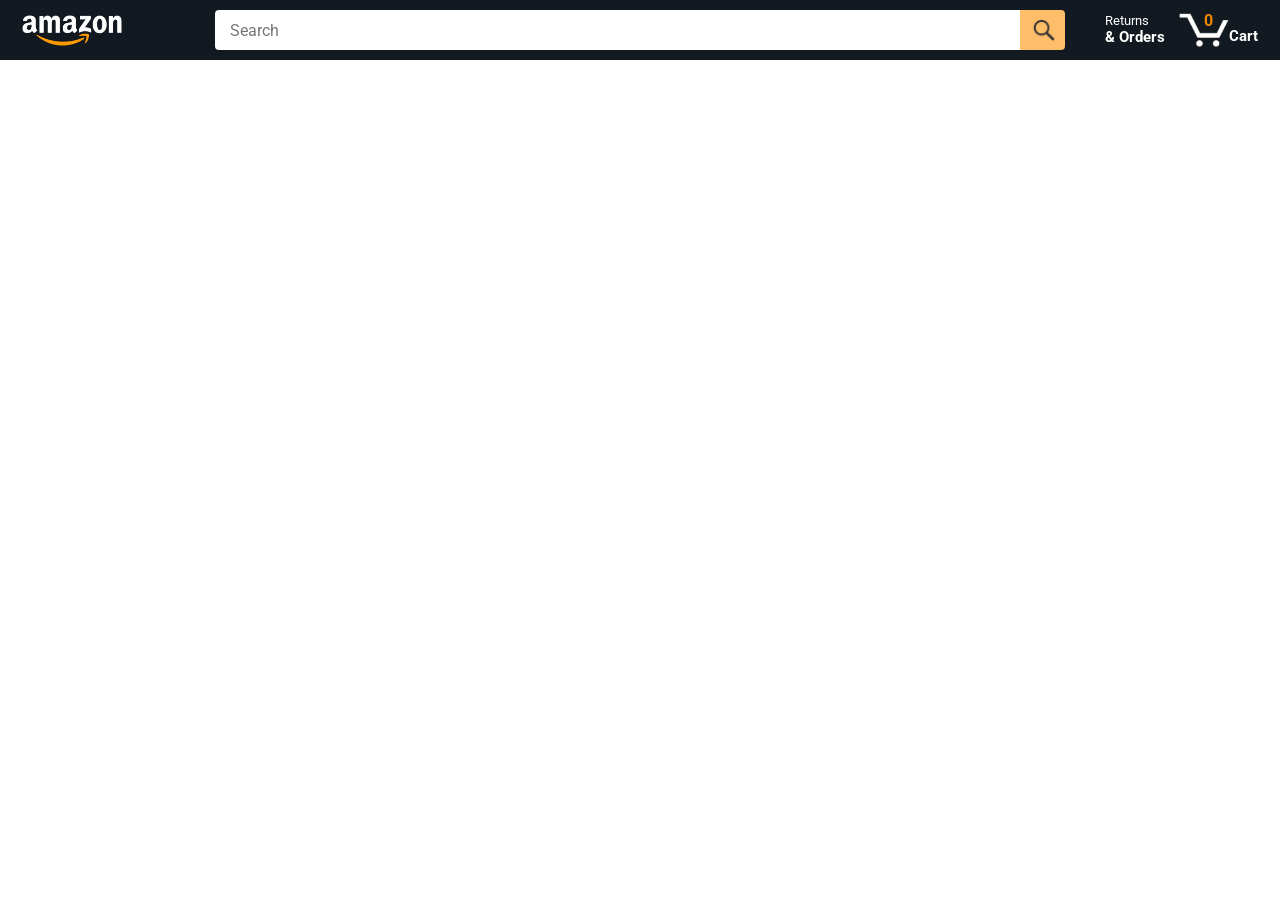
<file: Index.html>
<!DOCTYPE html>
<html>
  <head>
    <title>Amazon Project</title>

    <!-- This code is needed for responsive design to work.
      (Responsive design = make the website look good on
      smaller screen sizes like a phone or a tablet). -->
    <meta name="viewport" content="width=device-width, initial-scale=1">

    <!-- Load a font called Roboto from Google Fonts. -->
    <link rel="preconnect" href="https://fonts.googleapis.com">
    <link rel="preconnect" href="https://fonts.gstatic.com" crossorigin>
    <link href="https://fonts.googleapis.com/css2?family=Roboto:wght@400;500;700&display=swap" rel="stylesheet">

    <!-- Here are the CSS files for this page. -->
    <link rel="stylesheet" href="styles/shared/general.css">
    <link rel="stylesheet" href="styles/shared/amazon-header.css">
    <link rel="stylesheet" href="styles/pages/amazon.css">
  </head>
  <body>
    <div class="amazon-header">
      <div class="amazon-header-left-section">
        <a href="amazon.html" class="header-link">
          <img class="amazon-logo"
            src="images/amazon-logo-white.png">
          <img class="amazon-mobile-logo"
            src="images/amazon-mobile-logo-white.png">
        </a>
      </div>

      <div class="amazon-header-middle-section">
        <input class="search-bar js-search-bar" type="text" placeholder="Search">

        <button class="search-button js-search-button">
          <img class="search-icon" src="images/icons/search-icon.png">
        </button>
      </div>

      <div class="amazon-header-right-section">
        <a class="orders-link header-link" href="orders.html">
          <span class="returns-text">Returns</span>
          <span class="orders-text">& Orders</span>
        </a>

        <a class="cart-link header-link" href="checkout.html">
          <img class="cart-icon" src="images/icons/cart-icon.png">
          <div class="cart-quantity js-cart-quantity">0</div>
          <div class="cart-text">Cart</div>
        </a>
      </div>
    </div>
    
    <div class="main">
      <div class="products-grid js-products-grid">
        
      </div>
    </div>

    <script type="module" src="script/amazon.js"></script>
  </body>
</html>
</file>
<file: styles/shared/general.css>
body {
  font-family: Roboto, Arial;
  color: rgb(33, 33, 33);
  /* The <body> element has a default margin of 8px
     on all sides. This removes the default margins. */
  margin: 0;
}

/* <p> elements have a default margin on the top
   and bottom. This removes the default margins. */
p {
  margin: 0;
}

button {
  cursor: pointer;
}

select {
  cursor: pointer;
}

input, select, button {
  font-family: Roboto, Arial;
}

.button-primary {
  color: rgb(33, 33, 33);
  background-color: rgb(255, 216, 20);
  border: 1px solid rgb(252, 210, 0);
  border-radius: 8px;
  cursor: pointer;
  box-shadow: 0 2px 5px rgba(213, 217, 217, 0.5);
}

.button-primary:hover {
  background-color: rgb(247, 202, 0);
  border: 1px solid rgb(242, 194, 0);
}

.button-primary:active {
  background: rgb(255, 216, 20);
  border-color: rgb(252, 210, 0);
  box-shadow: none;
}

.button-secondary {
  color: rgb(33, 33, 33);
  background: white;
  border: 1px solid rgb(213, 217, 217);
  border-radius: 8px;
  cursor: pointer;
  box-shadow: 0 2px 5px rgba(213, 217, 217, 0.5);
}

.button-secondary:hover {
  background-color: rgb(247, 250, 250);
}

.button-secondary:active {
  background-color: rgb(237, 253, 255);
  box-shadow: none;
}

/* These styles will limit text to 2 lines. Anything
   beyond 2 lines will be replaced with "..."
   You can find this code by using an A.I. tool or by
   searching in Google.
   https://css-tricks.com/almanac/properties/l/line-clamp/ */
.limit-text-to-2-lines {
  display: -webkit-box;
  -webkit-line-clamp: 2;
  -webkit-box-orient: vertical;
  overflow: hidden;
}

.link-primary {
  color: rgb(1, 124, 182);
  cursor: pointer;
}

.link-primary:hover {
  color: rgb(196, 80, 0);
}

/* Styles for dropdown selectors. */
select {
  color: rgb(33, 33, 33);
  background-color: rgb(240, 240, 240);
  border: 1px solid rgb(213, 217, 217);
  border-radius: 8px;
  padding: 3px 5px;
  font-size: 15px;
  cursor: pointer;
  box-shadow: 0 2px 5px rgba(213, 217, 217, 0.5);
}

select:focus,
input:focus {
  outline: 2px solid rgb(255, 153, 0);
}
</file>
<file: styles/shared/amazon-header.css>
.amazon-header {
  background-color: rgb(19, 25, 33);
  color: white;
  padding-left: 15px;
  padding-right: 15px;

  display: flex;
  align-items: center;
  justify-content: space-between;

  position: fixed;
  top: 0;
  left: 0;
  right: 0;
  height: 60px;
}

.amazon-header-left-section {
  width: 180px;
}

@media (max-width: 800px) {
  .amazon-header-left-section {
    width: unset;
  }
}

.header-link {
  display: inline-block;
  padding: 6px;
  border-radius: 2px;
  cursor: pointer;
  text-decoration: none;
  border: 1px solid rgba(0, 0, 0, 0);
}

.header-link:hover {
  border: 1px solid white;
}

.amazon-logo {
  width: 100px;
  margin-top: 5px;
}

.amazon-mobile-logo {
  display: none;
}

@media (max-width: 575px) {
  .amazon-logo {
    display: none;
  }

  .amazon-mobile-logo {
    display: block;
    height: 35px;
    margin-top: 5px;
  }
}

.amazon-header-middle-section {
  flex: 1;
  max-width: 850px;
  margin-left: 10px;
  margin-right: 10px;
  display: flex;
}

.search-bar {
  flex: 1;
  width: 0;
  font-size: 16px;
  height: 38px;
  padding-left: 15px;
  border: none;
  border-top-left-radius: 4px;
  border-bottom-left-radius: 4px;
  border-top-right-radius: 0;
  border-bottom-right-radius: 0;
}

.search-button {
  background-color: rgb(254, 189, 105);
  border: none;
  width: 45px;
  height: 40px;
  border-top-right-radius: 4px;
  border-bottom-right-radius: 4px;
  flex-shrink: 0;
}

.search-icon {
  height: 22px;
  margin-left: 2px;
  margin-top: 3px;
}

.amazon-header-right-section {
  width: 180px;
  flex-shrink: 0;
  display: flex;
  justify-content: end;
}

.orders-link {
  color: white;
}

.returns-text {
  display: block;
  font-size: 13px;
}

.orders-text {
  display: block;
  font-size: 15px;
  font-weight: 700;
}

.cart-link {
  color: white;
  display: flex;
  align-items: center;
  position: relative;
}

.cart-icon {
  width: 50px;
}

.cart-text {
  margin-top: 12px;
  font-size: 15px;
  font-weight: 700;
}

.cart-quantity {
  color: rgb(240, 136, 4);
  font-size: 16px;
  font-weight: 700;

  position: absolute;
  top: 4px;
  left: 22px;
  
  width: 26px;
  text-align: center;
}
</file>
<file: styles/pages/amazon.css>
.main {
  margin-top: 60px;
}

.products-grid {
  display: grid;

  /* - In CSS Grid, 1fr means a column will take up the
       remaining space in the grid.
     - If we write 1fr 1fr ... 1fr; 8 times, this will
       divide the grid into 8 columns, each taking up an
       equal amount of the space.
     - repeat(8, 1fr); is a shortcut for repeating "1fr"
       8 times (instead of typing out "1fr" 8 times).
       repeat(...) is a special property that works with
       display: grid; */
  grid-template-columns: repeat(8, 1fr);
}

/* @media is used to create responsive design (making the
   website look good on any screen size). This @media
   means when the screen width is 2000px or less, we
   will divide the grid into 7 columns instead of 8. */
@media (max-width: 2000px) {
  .products-grid {
    grid-template-columns: repeat(7, 1fr);
  }
}

/* This @media means when the screen width is 1600px or
   less, we will divide the grid into 6 columns. */
@media (max-width: 1600px) {
  .products-grid {
    grid-template-columns: repeat(6, 1fr);
  }
}

@media (max-width: 1300px) {
  .products-grid {
    grid-template-columns: repeat(5, 1fr);
  }
}

@media (max-width: 1000px) {
  .products-grid {
    grid-template-columns: repeat(4, 1fr);
  }
}

@media (max-width: 800px) {
  .products-grid {
    grid-template-columns: repeat(3, 1fr);
  }
}

@media (max-width: 575px) {
  .products-grid {
    grid-template-columns: repeat(2, 1fr);
  }
}

@media (max-width: 450px) {
  .products-grid {
    grid-template-columns: 1fr;
  }
}

.product-container {
  padding-top: 40px;
  padding-bottom: 25px;
  padding-left: 25px;
  padding-right: 25px;

  border-right: 1px solid rgb(231, 231, 231);
  border-bottom: 1px solid rgb(231, 231, 231);

  display: flex;
  flex-direction: column;
}

.product-image-container {
  display: flex;
  justify-content: center;
  align-items: center;

  height: 180px;
  margin-bottom: 20px;
}

.product-image {
  /* Images will overflow their container by default. To
    prevent this, we set max-width and max-height to 100%
    so they stay inside their container. */
  max-width: 100%;
  max-height: 100%;
}

.product-name {
  height: 40px;
  margin-bottom: 5px;
}

.product-rating-container {
  display: flex;
  align-items: center;
  margin-bottom: 10px;
}

.product-rating-stars {
  width: 100px;
  margin-right: 6px;
}

.product-rating-count {
  color: rgb(1, 124, 182);
  cursor: pointer;
  margin-top: 3px;
}

.product-price {
  font-weight: 700;
  margin-bottom: 10px;
}

.product-quantity-container {
  margin-bottom: 17px;
}

.product-spacer {
  flex: 1;
}

.added-to-cart {
  color: rgb(6, 125, 98);
  font-size: 16px;

  display: flex;
  align-items: center;
  margin-bottom: 8px;

  /* At first, the "Added to cart" message will
     be invisible. Use JavaScript to change the
     opacity and make it visible. */
  opacity: 0;
}

.added-to-cart img {
  height: 20px;
  margin-right: 5px;
}

.add-to-cart-button {
  width: 100%;
  padding: 8px;
  border-radius: 50px;
}
</file>
